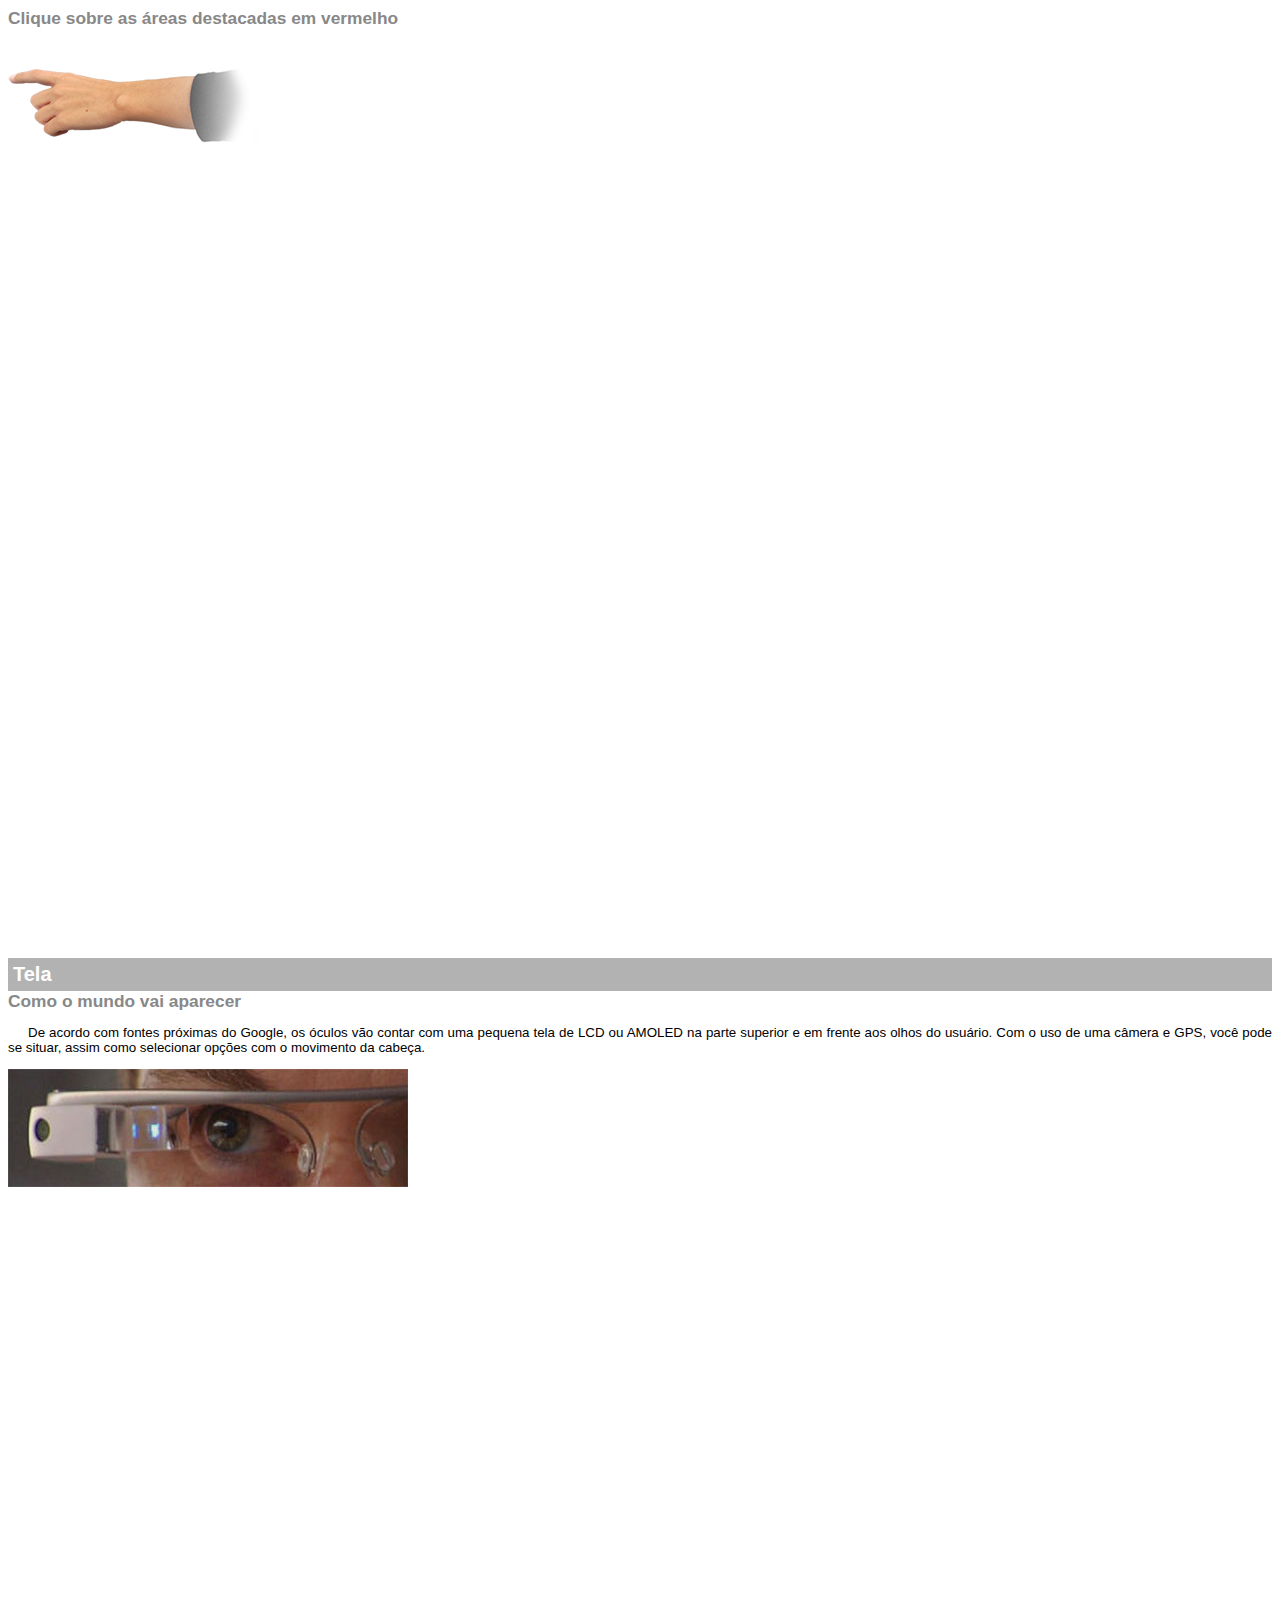
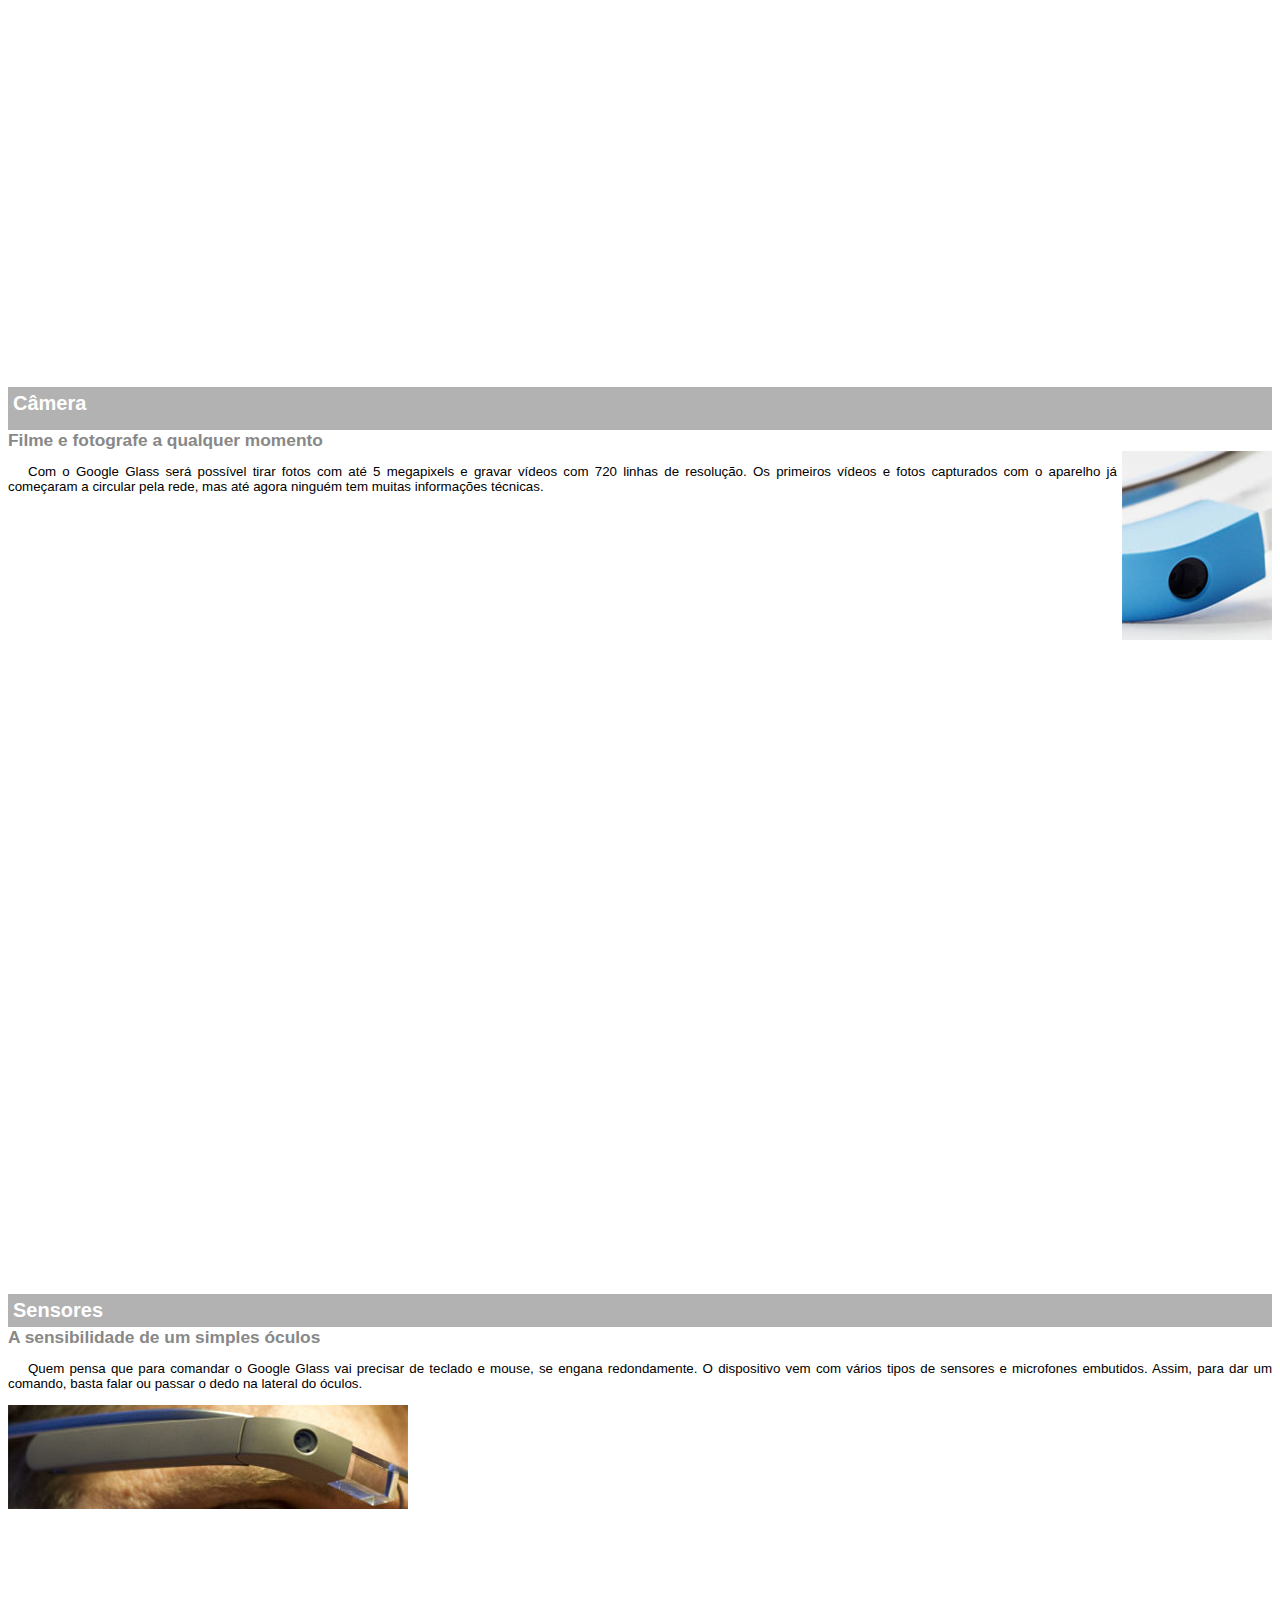
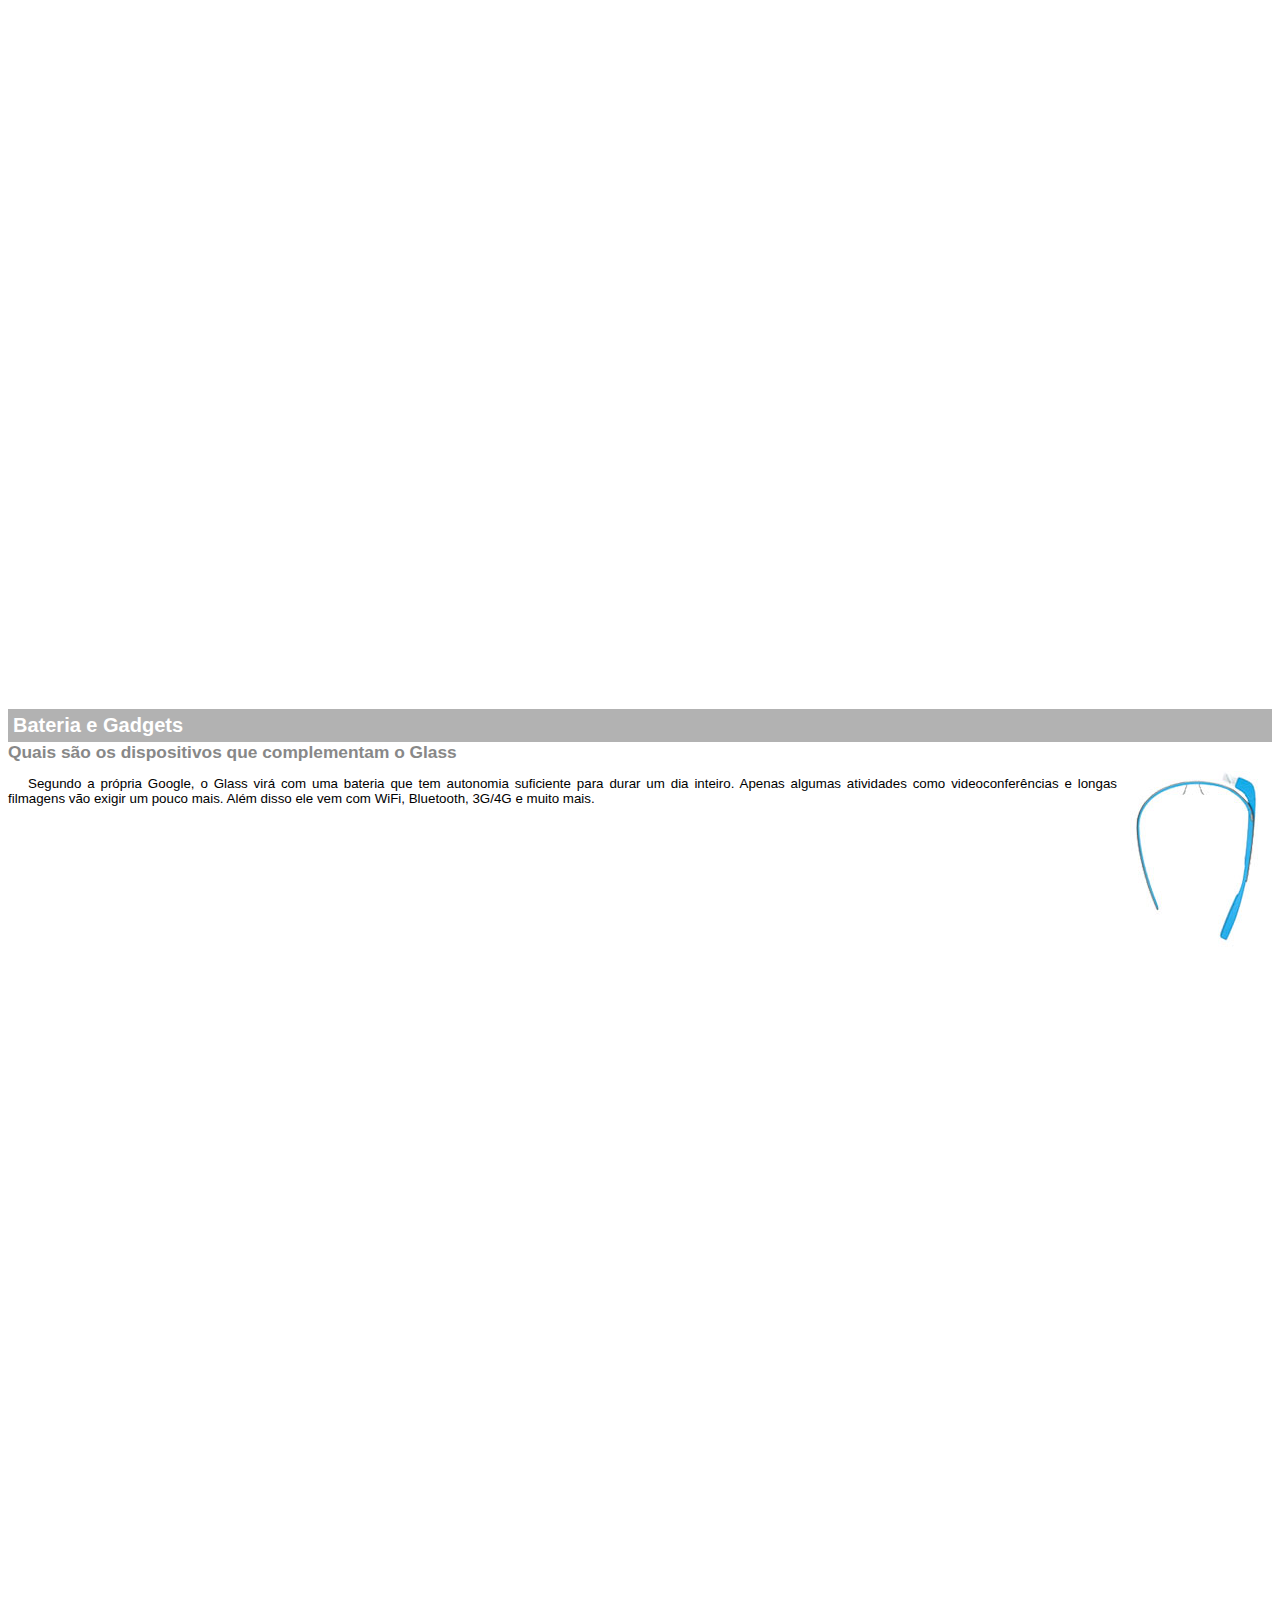
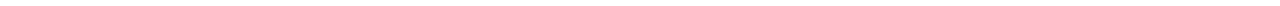
<file: google-glass.html>
<html>
<head>
	<meta charset="UTF-8">
	<title>Informações sobre o Google Glass</title>
	<style>
		body {
			font-family: Arial ;
			font-size: 10pt;
			}

		p{
			text-align: justify;
			text-indent: 20px;
		}

		article h1{
			font-size: 15pt;
			color: #ffffff;
			background-color: rgba(0, 0, 0, .3);
			padding: 5px;
			margin: 0px;
		}

		article h2{
			font-size: 13pt;
			color: #888888;
			margin: 0px;
		}
		article{
			margin-bottom: 800px
		}
		img.img-dir{
			display: block;
			float:right;
			margin-left: 5px;
		}
	</style>
</head>
<body>
<article id="topo"> 
	<header>
		<h2>Clique sobre as áreas destacadas em vermelho</h2><br>
	</header>
	<img src="imagens/mao.png" alt="mão apontando pra esquerda">
</article>

<article id="tela">
	<header>
		<h1>Tela</h1>
		<h2>Como o mundo vai aparecer</h2>
	</header>
<p>De acordo com fontes próximas do Google, os óculos vão contar com uma pequena tela de LCD ou AMOLED na parte superior e em frente aos olhos do usuário. Com o uso de uma câmera e GPS, você pode se situar, assim como selecionar opções com o movimento da cabeça.</p>
<img src="imagens/det-tela.jpg" alt="Tela do Google Glass">
</article>

<article id="camera">
	<header>
		<h1>Câmera<h1>
		<h2>Filme e fotografe a qualquer momento</h2>
	</header>
	<img src="imagens/det-camera.jpg" class="img-dir" alt="Câmera do Google Glass">
<p>Com o Google Glass será possível tirar fotos com até 5 megapixels e gravar vídeos com 720 linhas de resolução. Os primeiros vídeos e fotos capturados com o aparelho já começaram a circular pela rede, mas até agora ninguém tem muitas informações técnicas.</p>
</article>

<article id="sensores">
	<header>
		<h1>Sensores</h1>
		<h2>A sensibilidade de um simples óculos</h2>
	</header>
<p>Quem pensa que para comandar o Google Glass vai precisar de teclado e mouse, se engana redondamente. O dispositivo vem com vários tipos de sensores e microfones embutidos. Assim, para dar um comando, basta falar ou passar o dedo na lateral do óculos.</p>
<img src="imagens/det-touch.jpg" alt="Sensores do Google Glass">
</article>

<article id="gadgets">
	<header>
		<h1>Bateria e Gadgets</h1>
		<h2>Quais são os dispositivos que complementam o Glass</h2>
	</header>
<img src="imagens/det-bateria.jpg" class="img-dir" alt="Batéria e Gadgets do Google Glass">
<p>Segundo a própria Google, o Glass virá com uma bateria que tem autonomia suficiente para durar um dia inteiro. Apenas algumas atividades como videoconferências e longas filmagens vão exigir um pouco mais. Além disso ele vem com WiFi, Bluetooth, 3G/4G e muito mais.</p>
</article>

</body>
</html>
</file>
